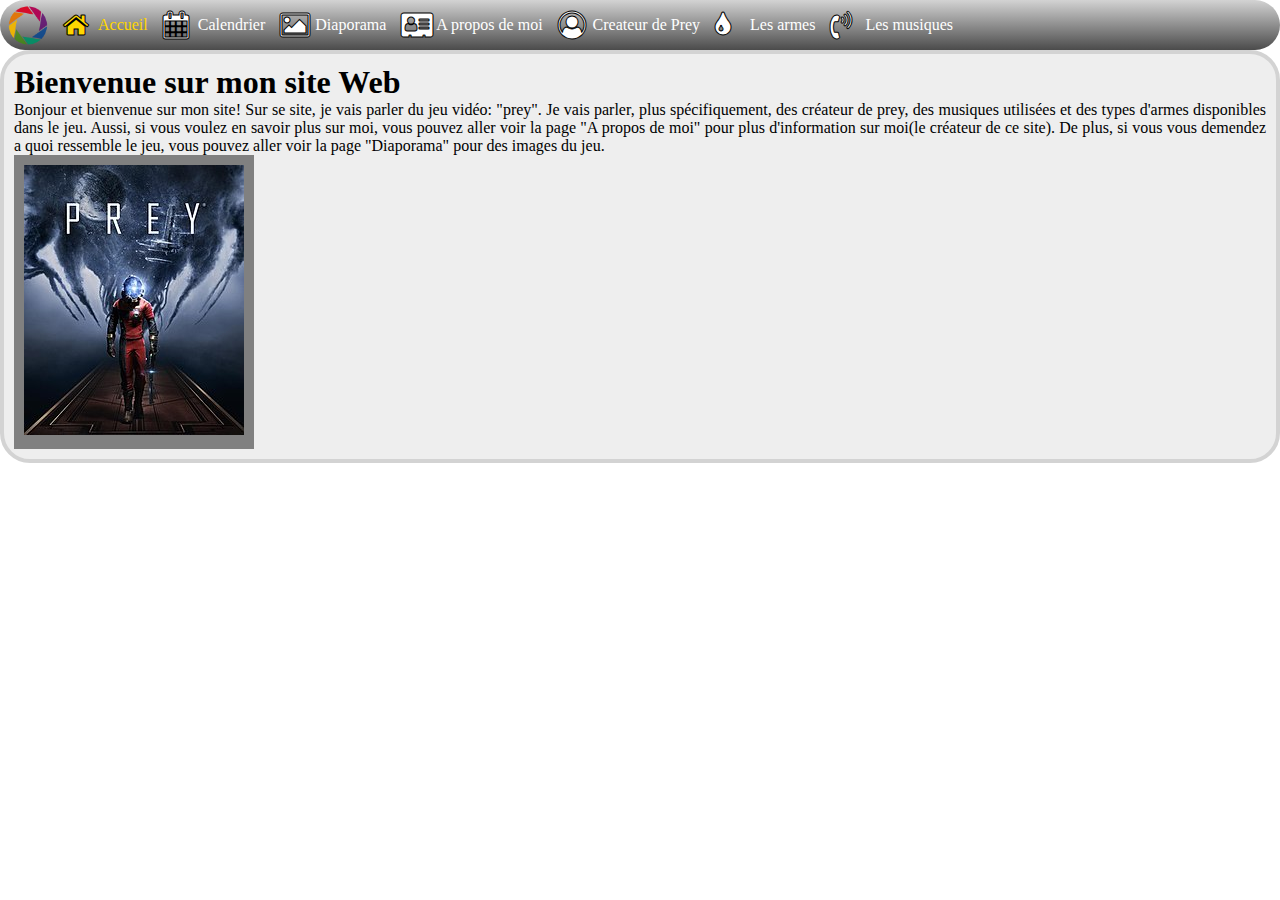
<file: index.html>
<!DOCTYPE html>
<html lang="en">

<head>
    <meta charset="UTF-8">
    <meta name="viewport" content="width=device-width, initial-scale=1.0">
    <title>Accueil</title>
    <link rel="stylesheet" href="css/site.css">
    <link rel="stylesheet" href="css/navigation.css">
    <link rel="icon" href="favicon.ico">
</head>

<body>
    <div class="main">
        <div class="menus">
            <div class="siteIcon"></div>
            <a class="menu selected" href="index.html">
                <i class="icon fa fa-home" title="Accueil"></i>
                <div class="menuText">
                    Accueil
                </div>
            </a>
            <a class="menu" href="calendrier-2023.html">
                <i class="icon fa fa-calendar" title="Calendrier"></i>
                <div class="menuText">
                    Calendrier
                </div>
            </a>
            <a class="menu" href="diaporama.html">
                <i class="icon fa fa-picture-o" title="Diaporama"></i>
                <div class="menuText">
                    Diaporama
                </div>
            </a>
            <a class="menu" href="about.html">
                <i class="icon fa fa-address-card" title="a propos de moi"></i>
                <div class="menuText">
                    A propos de moi
                </div>
            </a>
            <a class="menu" href="createur.html">
                <i class="icon fa fa-user-circle-o" title="Createur de Prey"></i>
                <div class="menuText">
                    Createur de Prey
                </div>
            </a>
            <a class="menu" href="armes.html">
                <i class="icon fa fa-tint" title="Les armes"></i>
                <div class="menuText">
                    Les armes
                </div>
            </a>
            <a class="menu" href="musique.html">
                <i class="icon fa fa-volume-control-phone" title="Les musique"></i>
                <div class="menuText">
                    Les musiques
                </div>
            </a>
        </div>
        <div class="menuBuffer"></div>
        <div class="content">
            <h1>Bienvenue sur mon site Web</h1>
            <p>
                Bonjour et bienvenue sur mon site! Sur se site, je vais parler du jeu vidéo: "prey". Je vais parler,
                plus spécifiquement, des créateur de prey, des musiques utilisées et des types d'armes disponibles dans
                le jeu. Aussi, si vous voulez en savoir plus sur moi, vous pouvez aller voir la page "A propos de moi"
                pour plus d'information sur moi(le créateur de ce site). De plus, si vous vous demendez a quoi ressemble
                le jeu, vous pouvez aller voir la page "Diaporama" pour des images du jeu.
            </p>
            <div class="cubimg3"><img src="images/Prey_cover_art.jpg"></div>
        </div>
    </div>
</body>

</html>
</file>
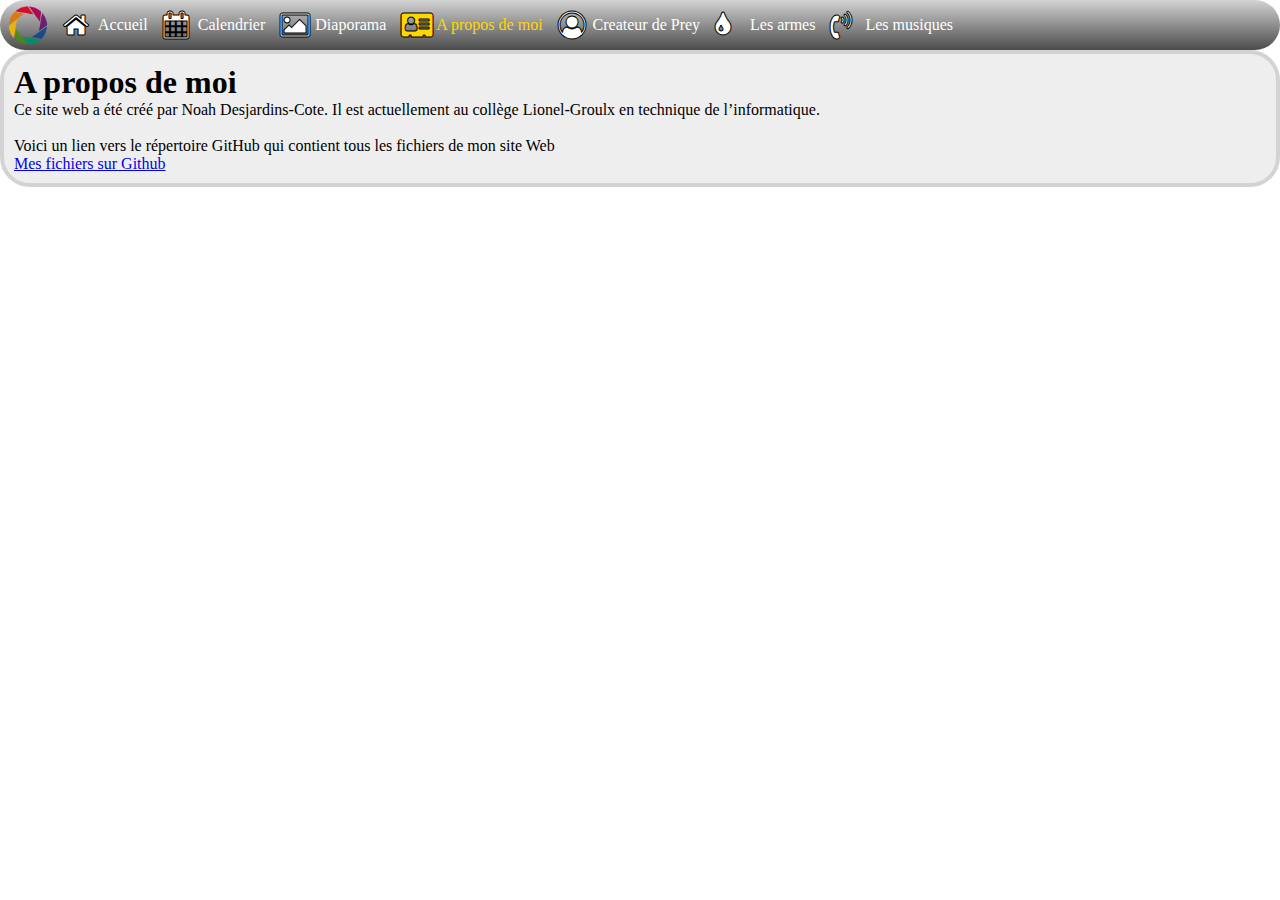
<file: about.html>
<!DOCTYPE html>
<html lang="en">
<head>
    <meta charset="UTF-8">
    <meta http-equiv="X-UA-Compatible" content="IE=edge">
    <meta name="viewport" content="width=device-width, initial-scale=1.0">
    <title>A propos de moi</title>
    <link rel="stylesheet" href="css/site.css">
        <link rel="stylesheet" href="css/navigation.css">
        <link rel="icon" href="favicon.ico">
</head>
<body>
    <div class="main">
        <div class="menus">
            <div class="siteIcon"></div>
            <a class="menu" href="index.html">
                <i class="icon fa fa-home" title="Accueil"></i>
                <div class="menuText">
                    Accueil
                </div>
            </a>
            <a class="menu" href="calendrier-2023.html">
                <i class="icon fa fa-calendar" title="Calendrier"></i>
                <div class="menuText">
                    Calendrier
                </div>
            </a>
            <a class="menu" href="diaporama.html">
                <i class="icon fa fa-picture-o" title="Diaporama"></i>
                <div class="menuText">
                    Diaporama
                </div>
            </a>
            <a class="menu selected" href="about.html">
                <i class="icon fa fa-address-card" title="a propos de moi"></i>
                <div class="menuText">
                    A propos de moi
                </div>
            </a>
            <a class="menu" href="createur.html">
                <i class="icon fa fa-user-circle-o" title="Createur de Prey"></i>
                <div class="menuText">
                    Createur de Prey
                </div>
            </a>
            <a class="menu" href="armes.html">
                <i class="icon fa fa-tint" title="Les armes"></i>
                <div class="menuText">
                    Les armes
                </div>
            </a>
            <a class="menu" href="musique.html">
                <i class="icon fa fa-volume-control-phone" title="Les musique"></i>
                <div class="menuText">
                    Les musiques
                </div>
            </a>
        </div>
        <div class="menuBuffer"></div>
        <div class="content">
            <h1>A propos de moi</h1>
            <p>Ce site web a été créé par Noah Desjardins-Cote. Il est actuellement au collège Lionel-Groulx en technique de l’informatique.</p>
            <br>
            <p>Voici un lien vers le répertoire GitHub qui contient tous les fichiers de mon site Web</p>
            <a href="https://github.com/Noah-Desjardins/PFI-2022">Mes fichiers sur Github</a>
        </div>
    </div>
</body>
</html>
</file>
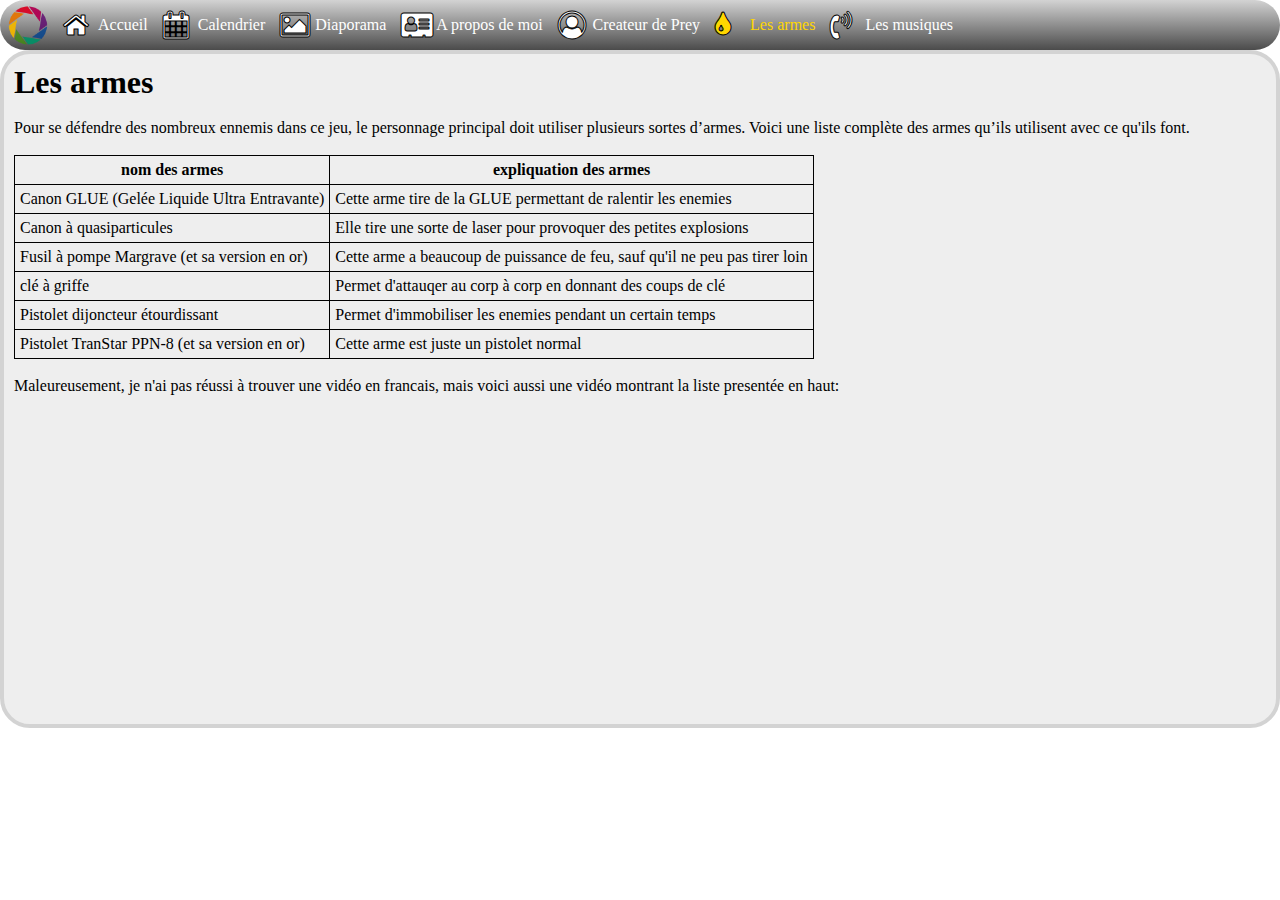
<file: armes.html>
<!DOCTYPE html>
<html lang="en">

<head>
    <meta charset="UTF-8">
    <meta http-equiv="X-UA-Compatible" content="IE=edge">
    <meta name="viewport" content="width=device-width, initial-scale=1.0">
    <title>armes</title>
    <link rel="stylesheet" href="css/site.css">
    <link rel="stylesheet" href="css/navigation.css">
    <link rel="icon" href="favicon.ico">
</head>

<body>
    <div class="main">
        <div class="menus">
            <div class="siteIcon"></div>
            <a class="menu" href="index.html">
                <i class="icon fa fa-home" title="Accueil"></i>
                <div class="menuText">
                    Accueil
                </div>
            </a>
            <a class="menu" href="calendrier-2023.html">
                <i class="icon fa fa-calendar" title="Calendrier"></i>
                <div class="menuText">
                    Calendrier
                </div>
            </a>
            <a class="menu" href="diaporama.html">
                <i class="icon fa fa-picture-o" title="Diaporama"></i>
                <div class="menuText">
                    Diaporama
                </div>
            </a>
            <a class="menu" href="about.html">
                <i class="icon fa fa-address-card" title="a propos de moi"></i>
                <div class="menuText">
                    A propos de moi
                </div>
            </a>
            <a class="menu" href="createur.html">
                <i class="icon fa fa-user-circle-o" title="Createur de Prey"></i>
                <div class="menuText">
                    Createur de Prey
                </div>
            </a>
            <a class="menu selected" href="armes.html">
                <i class="icon fa fa-tint" title="Les armes"></i>
                <div class="menuText">
                    Les armes
                </div>
            </a>
            <a class="menu" href="musique.html">
                <i class="icon fa fa-volume-control-phone" title="Les musique"></i>
                <div class="menuText">
                    Les musiques
                </div>
            </a>
        </div>
        <div class="menuBuffer"></div>
        <div class="content">
            <h1>Les armes</h1>
            <br>
            <p>Pour se défendre des nombreux ennemis dans ce jeu, le personnage principal doit utiliser plusieurs sortes
                d’armes. Voici une liste complète des armes qu’ils utilisent avec ce qu'ils font.
            </p>
            <br>
            <table>
                <tr>
                    <th>
                        nom des armes
                    </th>
                    <th>
                        expliquation des armes
                    </th>
                </tr>
                <tr>
                    <td>
                        Canon GLUE (Gelée Liquide Ultra Entravante)
                    </td>
                    <td>
                        Cette arme tire de la GLUE permettant de ralentir les enemies
                    </td>
                </tr>
                </tr>
                <tr>
                    <td>
                        Canon à quasiparticules
                    </td>
                    <td>
                        Elle tire une sorte de laser pour provoquer des petites explosions
                    </td>
                </tr>
                <tr>
                    <td>
                        Fusil à pompe Margrave (et sa version en or)
                    </td>
                    <td>
                        Cette arme a beaucoup de puissance de feu, sauf qu'il ne peu pas tirer loin
                    </td>
                </tr>
                <tr>
                    <td>
                        clé à griffe
                    </td>
                    <td>
                        Permet d'attauqer au corp à corp en donnant des coups de clé
                    </td>
                </tr>
                <tr>
                    <td>
                        Pistolet dijoncteur étourdissant
                    </td>
                    <td>
                        Permet d'immobiliser les enemies pendant un certain temps
                    </td>
                </tr>
                <tr>
                    <td>
                        Pistolet TranStar PPN-8 (et sa version en or)
                    </td>
                    <td>
                        Cette arme est juste un pistolet normal
                    </td>
                </tr>
            </table>
            <br>
            Maleureusement, je n'ai pas réussi à trouver une vidéo en francais, mais voici aussi une vidéo montrant la
            liste presentée en haut:
            <p><iframe width="560" height="315" src="https://www.youtube.com/embed/JM6gIhYoGeE" title="YouTube video player" frameborder="0" allow="accelerometer; autoplay; clipboard-write; encrypted-media; gyroscope; picture-in-picture" allowfullscreen></iframe></p>
        </div>
    </div>
</body>

</html>
</file>
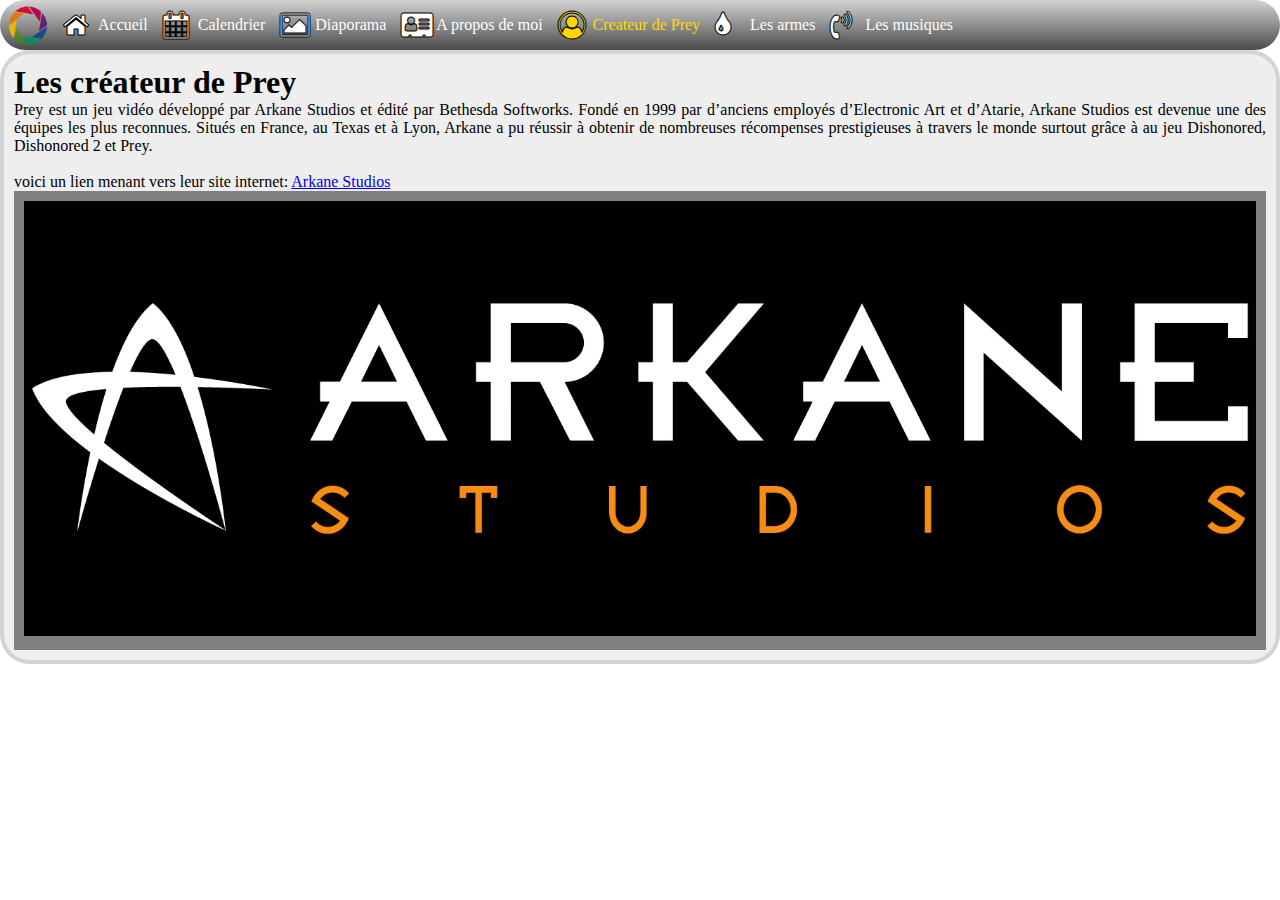
<file: createur.html>
<!DOCTYPE html>
<html lang="en">

<head>
    <meta charset="UTF-8">
    <meta http-equiv="X-UA-Compatible" content="IE=edge">
    <meta name="viewport" content="width=device-width, initial-scale=1.0">
    <title>createur</title>
    <link rel="stylesheet" href="css/site.css">
    <link rel="stylesheet" href="css/navigation.css">
    <link rel="icon" href="favicon.ico">
</head>

<body>
    <div class="main">
        <div class="menus">
            <div class="siteIcon"></div>
            <a class="menu" href="index.html">
                <i class="icon fa fa-home" title="Accueil"></i>
                <div class="menuText">
                    Accueil
                </div>
            </a>
            <a class="menu" href="calendrier-2023.html">
                <i class="icon fa fa-calendar" title="Calendrier"></i>
                <div class="menuText">
                    Calendrier
                </div>
            </a>
            <a class="menu" href="diaporama.html">
                <i class="icon fa fa-picture-o" title="Diaporama"></i>
                <div class="menuText">
                    Diaporama
                </div>
            </a>
            <a class="menu" href="about.html">
                <i class="icon fa fa-address-card" title="a propos de moi"></i>
                <div class="menuText">
                    A propos de moi
                </div>
            </a>
            <a class="menu selected" href="createur.html">
                <i class="icon fa fa-user-circle-o" title="Createur de Prey"></i>
                <div class="menuText">
                    Createur de Prey
                </div>
            </a>
            <a class="menu" href="armes.html">
                <i class="icon fa fa-tint" title="Les armes"></i>
                <div class="menuText">
                    Les armes
                </div>
            </a>
            <a class="menu" href="musique.html">
                <i class="icon fa fa-volume-control-phone" title="Les musique"></i>
                <div class="menuText">
                    Les musiques
                </div>
            </a>
        </div>
        <div class="menuBuffer"></div>
        <div class="content">
            <h1>Les créateur de Prey</h1>
            <p>Prey est un jeu vidéo développé par Arkane Studios et édité par Bethesda Softworks. Fondé en 1999 par
                d’anciens employés d’Electronic Art et d’Atarie, Arkane Studios est devenue une des équipes les plus
                reconnues. Situés en France, au Texas et à Lyon, Arkane a pu réussir à obtenir de nombreuses récompenses
                prestigieuses à travers le monde surtout grâce à au jeu Dishonored, Dishonored 2 et Prey.
            </p>
            <br>
            <p>voici un lien menant vers leur site internet: <a href="https://www.arkane-studios.com/fr">Arkane Studios</a></p>
            <div class="cubimg"><img class="image"src="images/arkane.png" alt=""></div>
        </div>
    </div>
</body>

</html>
</file>
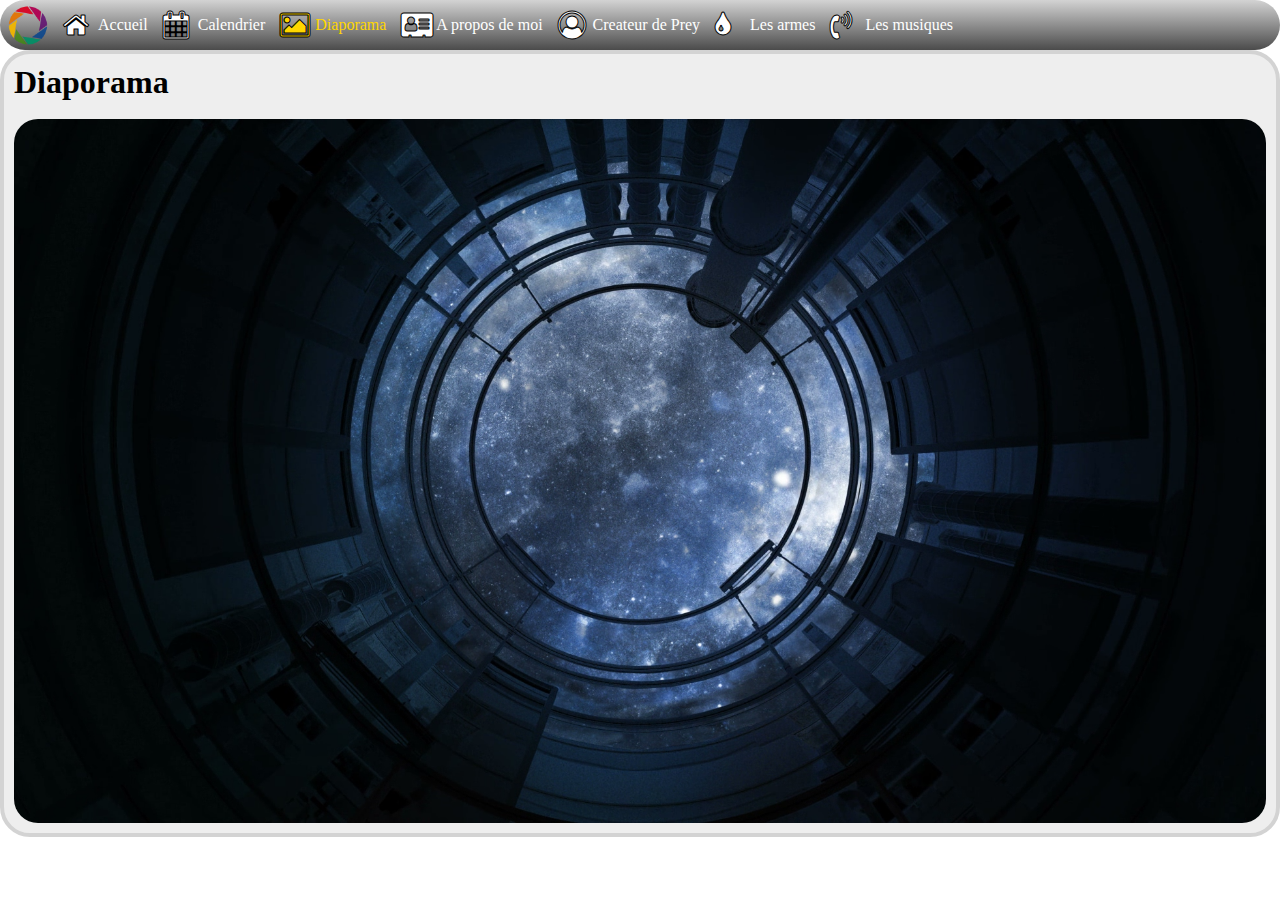
<file: diaporama.html>
<!DOCTYPE html>
<html lang="en">

    <head>
        <meta charset="UTF-8">
        <meta name="viewport" content="width=device-width, initial-scale=1.0">
        <title>Diaporama</title>
        <link rel="stylesheet" href="css/site.css">
        <link rel="stylesheet" href="css/navigation.css">
        <link rel="stylesheet" href="css/slideshow.css">
        <link rel="icon" href="favicon.ico">
    </head>

    <body>
        <div class="main">
            <div class="menus">
                <div class="siteIcon"></div>
                <a class="menu" href="index.html">
                    <i class="icon fa fa-home" title="Accueil"></i>
                    <div class="menuText">
                        Accueil
                    </div>
                </a>
                <a class="menu" href="calendrier-2023.html">
                    <i class="icon fa fa-calendar" title="Calendrier"></i>
                    <div class="menuText">
                        Calendrier
                    </div>
                </a>
                <a class="menu selected" href="diaporama.html">
                    <i class="icon fa fa-picture-o" title="Diaporama"></i>
                    <div class="menuText">
                        Diaporama
                    </div>
                </a>
                <a class="menu" href="about.html">
                    <i class="icon fa fa-address-card" title="a propos de moi"></i>
                    <div class="menuText">
                        A propos de moi
                    </div>
                </a>
                <a class="menu" href="createur.html">
                    <i class="icon fa fa-user-circle-o" title="Createur de Prey"></i>
                    <div class="menuText">
                        Createur de Prey
                    </div>
                </a>
                <a class="menu" href="armes.html">
                    <i class="icon fa fa-tint" title="Les armes"></i>
                    <div class="menuText">
                        Les armes
                    </div>
                </a>
                <a class="menu" href="musique.html">
                    <i class="icon fa fa-volume-control-phone" title="Les musique"></i>
                    <div class="menuText">
                        Les musiques
                    </div>
                </a>
            </div>
            <div class="menuBuffer"></div>
            <div class="content">
                <h1>Diaporama</h1>
                <br>
                <div class="slideshow">
                    <img src="images/slideshow/1.png">
                    <img src="images/slideshow/2,2.jpg">
                    <img src="images/slideshow/3.jpg">
                    <img src="images/slideshow/4.jpg">
                    <img src="images/slideshow/5.jpg">
                    <img src="images/slideshow/6.jpg">
                    <img src="images/slideshow/7.jpg">
                    <img src="images/slideshow/8.jpg">
                    <img src="images/slideshow/9.jpg">
                    <img src="images/slideshow/10.jpg">
                    <img src="images/slideshow/11.jpg">
                    <img src="images/slideshow/12.jpg">
                    <img src="images/slideshow/13.jpg">
                    <img src="images/slideshow/14.jpg">
                    <img src="images/slideshow/15.jpg">
                    <img src="images/slideshow/16.jpg">
                    <img src="images/slideshow/17.jpg">
                    <img src="images/slideshow/18.jpg">
                    <img src="images/slideshow/19.jpg">
                    <img src="images/slideshow/20.jpg">
                    <img src="images/slideshow/1.jpg">
                </div>

            </div>
            <script src="js/slideshow.js"></script>
    </body>

</html>
</file>
<file: css/site.css>
.main {
    margin: auto;
    max-width: 1400px;
}

.siteIcon {
    background-image: URL('../images/faviconBig.png');
    background-position: center;
    background-size: cover;
    background-repeat: no-repeat;
    width: 40px;
    height: 40px;
    margin-left: 8px;
}

.content {
    border:4px solid lightgray;
    border-radius: 30px;
    padding: 10px;
    background-color: rgb(238, 238, 238);
}

.content p {
    text-align: justify;
}
.image{
    
    width: 100%;
}
.cubimg3{
    
    background-color: gray;
    padding: 10px;
    width: 240px;
    
}
.cubimg{
    
    background-color: gray;
    padding: 10px;
}
table, th, tr, td{
    border: 1px solid black;
    border-collapse: collapse;
    padding: 5px;
}
</file>
<file: css/slideshow.css>
.fading {
    animation: fading 8s infinite
}
@keyframes fading {
    0% {opacity: 0}
    20% {opacity: 1}
    80% {opacity: 1}
    100% {opacity: 0}
}
.slideshow {
    margin:auto
}
.slide {
    width: 100%;
    border-radius: 24px;
}
</file>
<file: css/navigation.css>
@import url("https://cdnjs.cloudflare.com/ajax/libs/font-awesome/4.7.0/css/font-awesome.min.css");
*{
    margin: 0px;
    padding: 0px;
    box-sizing: border-box;
}
.menus {
    position: fixed;
    top: 0px;
    display: flex;
    flex-wrap: wrap;
    align-items: center;
    gap: 15px;
    background-image: linear-gradient(180deg, lightgray, rgb(75, 75, 75));
    color: white;
    height: 50px;
    width: calc(min(100%, 1400px));
    border-radius: 60px;
}

.icon {
    font-size:28px !important;
    cursor: pointer;
    -webkit-text-stroke-width: 1px;
    -webkit-text-stroke-color: black;
    -webkit-text-fill-color: white;
}

.menuText {
    font-size: 1em;
    cursor: pointer;
    display: none;
}

.menu {
    display: grid;
    grid-template-columns: 35px auto;
    color: white;
    align-items: center;
    text-decoration: none;
}

.menu:hover,
.menu:hover .icon {
    color: aqua;
    -webkit-text-fill-color: aqua;
}

.menu:active,
.menu:active .icon {
    color: dodgerblue;
    -webkit-text-fill-color: dodgerblue;
}

.selected,
.selected .icon {
    color: green;
    -webkit-text-fill-color: gold;
}

.menuBuffer {
    height: 50px;
}

@media screen and (min-width:800px) {
    .menuText {
        display: block;
    }
}
</file>
